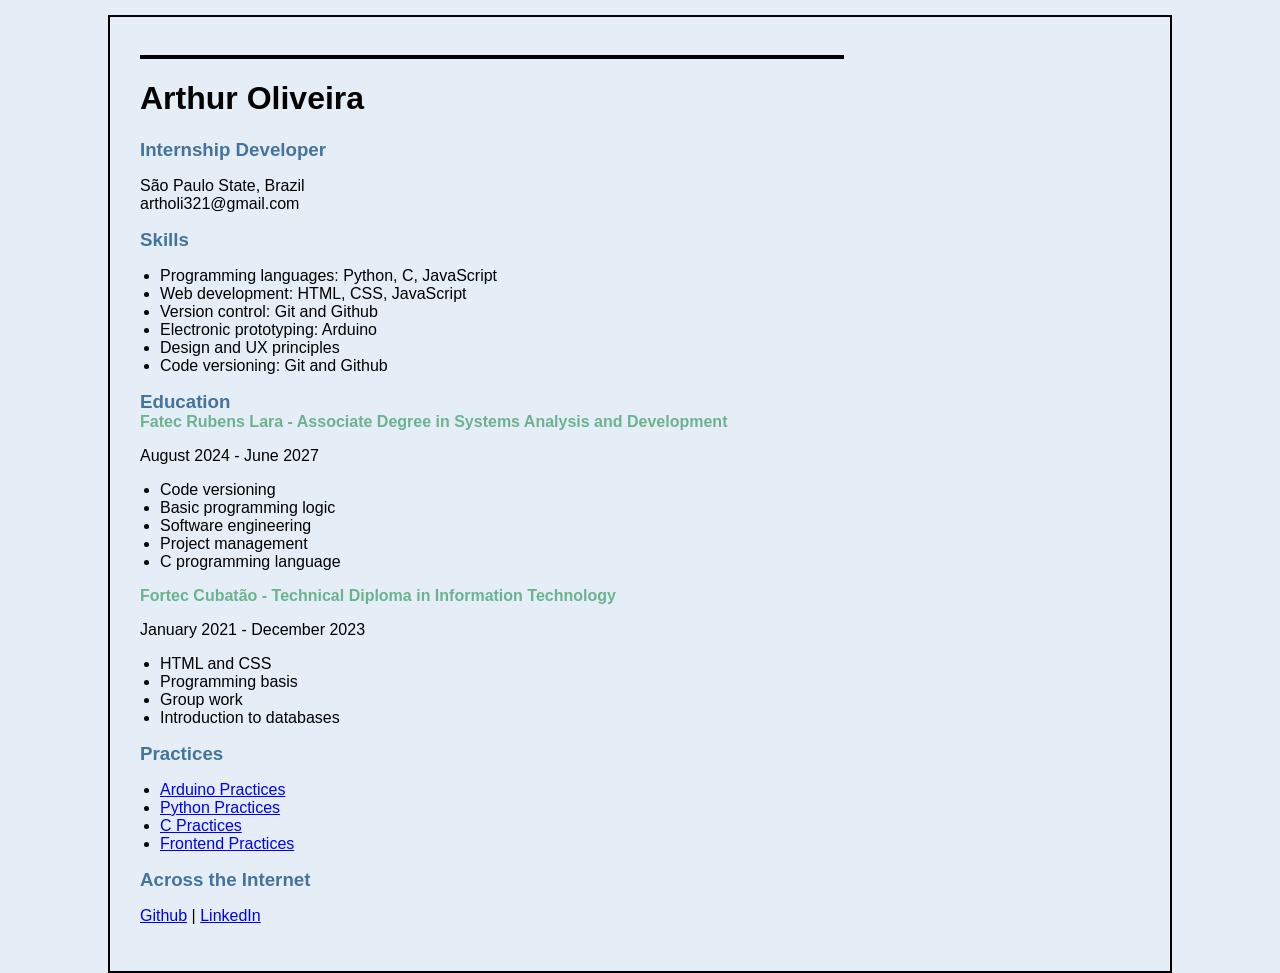
<file: roadmap-sh-frontend/1-html/1- single_page_cv/index.html>
<!DOCTYPE html>
<html lang="en">
<head>
    <meta charset="UTF-8">
    <meta name="viewport" content="width=device-width, initial-scale=1.0">
    <title>Single Page CV</title>
    <style>
        body {
            font-family: Arial, sans-serif;
            max-width: 1000px;
            margin: 0 auto;
            margin-top: 15px;
            border: 2px solid black;
            padding: 30px;
            background-color: #e5eef7;
            text-align: justify;
        }
        h3 {
            color: #44749D;
            margin: 0 auto;
        }
        h4 {
            color: #6bb38e;
            margin: 0 auto;
        }
        hr{
            width: 70%;
            margin-left: 0;
            border: 2px solid black;
        }
        ul{
            padding-left: 0;
            margin-left: 20px;
        }
    </style>
</head>
<body>
    <hr>
    <h1>Arthur Oliveira</h1>
    
    <h3>Internship Developer</h3>
    <p>São Paulo State, Brazil<br>artholi321@gmail.com</p>

    <h3>Skills</h3>
    <ul>
        <li>Programming languages: Python, C, JavaScript</li>
        <li>Web development: HTML, CSS, JavaScript</li>
        <li>Version control: Git and Github</li>
        <li>Electronic prototyping: Arduino</li>
        <li>Design and UX principles</li>
        <li>Code versioning: Git and Github</li>
    </ul>

    <h3>Education</h3>
    <h4>Fatec Rubens Lara - Associate Degree in Systems Analysis and Development</h4>
    <p>August 2024 - June 2027</p>
    <ul>
        <li>Code versioning</li>
        <li>Basic programming logic</li>
        <li>Software engineering</li>
        <li>Project management</li>
        <li>C programming language</li>
    </ul>

    <h4>Fortec Cubatão - Technical Diploma in Information Technology</h4>
    <p>January 2021 - December 2023</p>
    <ul>
        <li>HTML and CSS</li>
        <li>Programming basis</li>
        <li>Group work</li>
        <li>Introduction to databases</li>
    </ul>   

    <h3>Practices</h3>
    <ul>
        <li><a href="https://github.com/Arthur0li/algorithms-and-exercises/tree/main/Arduino">Arduino Practices</a></li>
        <li><a href="https://github.com/Arthur0li/algorithms-and-exercises/tree/main/Python">Python Practices</a></li>
        <li><a href="https://github.com/Arthur0li/algorithms-and-exercises/tree/main/C">C Practices</a></li>
        <li><a href="https://github.com/Arthur0li/algorithms-and-exercises/tree/main/roadmap-sh-frontend">Frontend Practices</a></li>
    </ul>

    <h3>Across the Internet</h3>
    <p><a href="https://github.com/Arthur0li">Github</a> | <a href="https://www.linkedin.com/in/arthur-oliveira-21ab8a236/">LinkedIn</a></p>
</body>
</html>
</file>
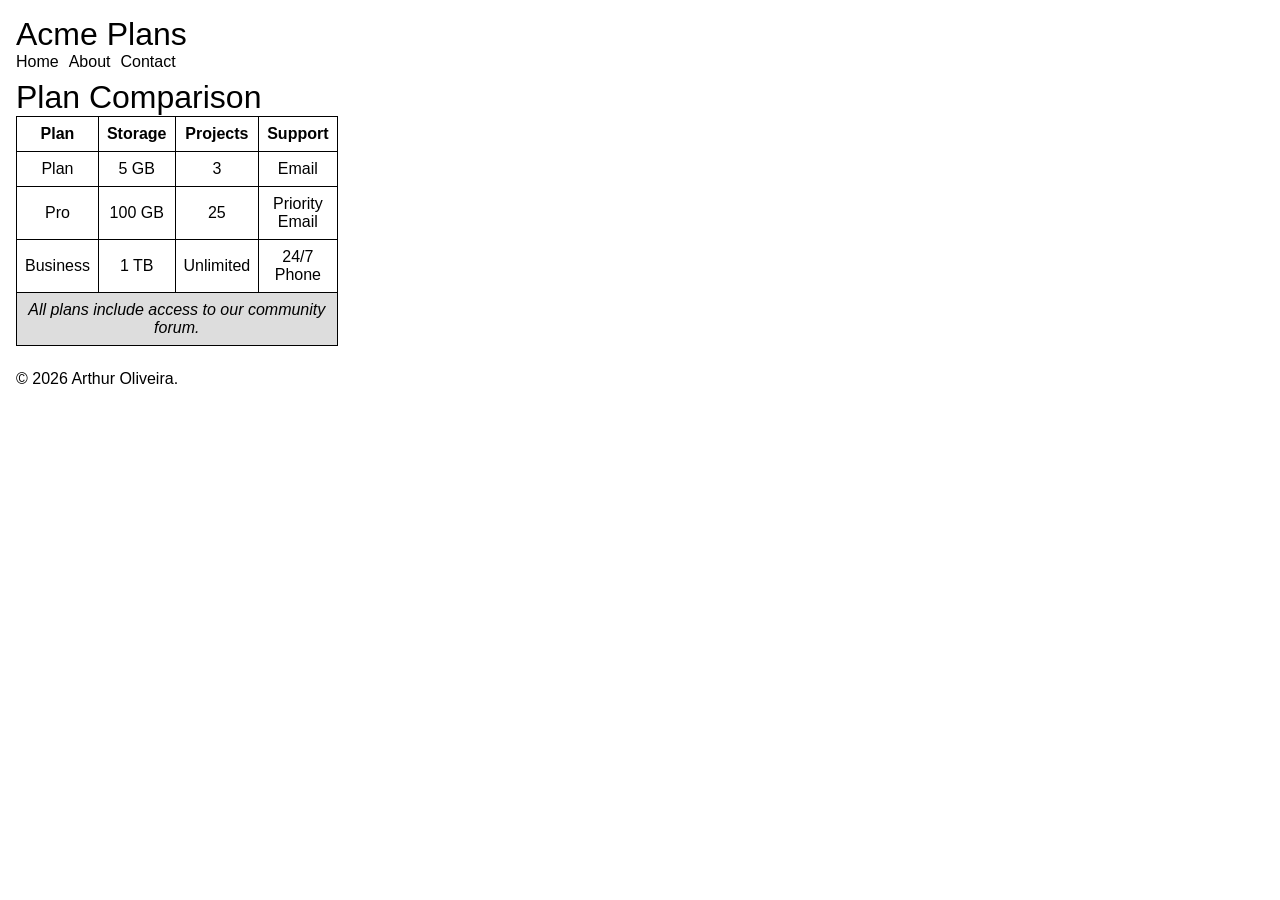
<file: roadmap-sh-frontend/1-html/3 - pricing_comparison_table/index.html>
<!DOCTYPE html>
<html lang="en">
<head>
    <meta charset="UTF-8">
    <meta name="viewport" content="width=device-width, initial-scale=1.0">
    <title>Pricing Comparison</title>

<style>
    body {
        font-family: Open Sans, sans-serif;
        margin: 0;
        padding: 16px;
    }

    h1, p {
        margin: 0;
        font-weight: 50;
    }

    nav {
        display: flex;
        gap: 10px;
    }

    main {
        margin-top: 8px;
        margin-bottom: 8px;
    }

    footer {
        margin-top: 24px;
    }

    table {
        width: 25%;
        border-collapse: collapse;
    }

    tr, td, th {
        border: 1px solid black;
        padding: 8px;
        text-align: center;
    }
</style>
</head>
<body>
    <header>
        <h1>Acme Plans</h1>
        <nav>
            <p>Home</p>
            <p>About</p>
            <p>Contact</p>
        </nav>
    </header>

    <main>
        <h1>Plan Comparison</h1>

        <table>
            <thead>
                <tr>
                    <th>Plan</th>
                    <th>Storage</th>
                    <th>Projects</th>
                    <th>Support</th>
                </tr>
            </thead>
            <tbody>
                <tr>
                    <td>Plan</td>
                    <td>5 GB</td>
                    <td>3</td>
                    <td>Email</td>
                </tr>
                <tr>
                    <td>Pro</td>
                    <td>100 GB</td>
                    <td>25</td>
                    <td>Priority Email</td>
                </tr>
                <tr>
                    <td>Business</td>
                    <td>1 TB</td>
                    <td>Unlimited</td>
                    <td>24/7 Phone</td>
                </tr>
                <tr>
                    <td colspan="4" style="text-align: center; font-style: italic; background-color: #dddddd;">All plans include access to our community forum.</td>
                </tr>
            </tbody>
        </table>
    </main>

    <footer>
        <p>© 2026 Arthur Oliveira.</p>
    </footer>
</body>
</html>
</file>
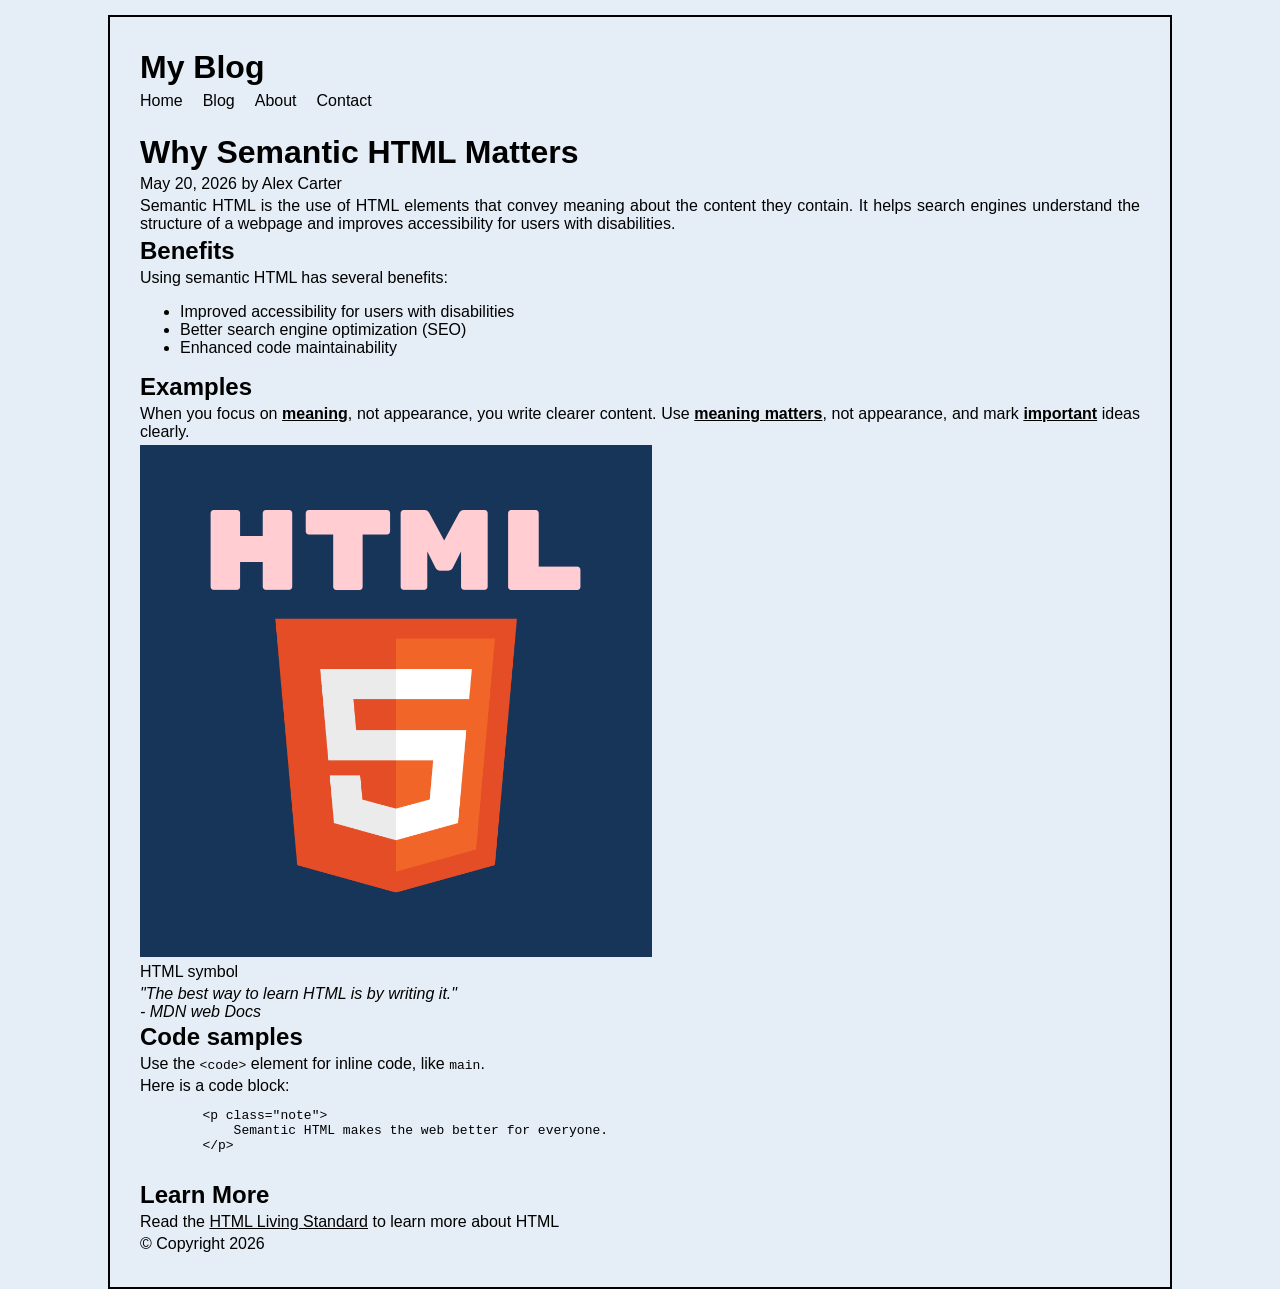
<file: roadmap-sh-frontend/1-html/4 - blog_post_page/index.html>
<!DOCTYPE html>
<html lang="en">
<head>
    <meta charset="UTF-8">
    <meta name="viewport" content="width=device-width, initial-scale=1.0">
    <title>Blog Post</title>

    <style>
    body {
        font-family: Open Sans, sans-serif;
        max-width: 1000px;
        margin: 0 auto;
        margin-top: 15px;
        border: 2px solid black;
        padding: 30px;
        background-color: #e5eef7;
        text-align: justify;
    }
    nav {
        display: flex;
        gap: 20px;
        margin-bottom: 20px;
    }

    h1, h2, p{
        margin-top: 2px;
        margin-bottom: 4px;
    }
    </style>
</head>
<body>
    <header>
     <h1>My Blog</h1>
     <nav>
        <p>Home</p>
        <p>Blog</p>
        <p>About</p>
        <p>Contact</p>
     </nav>
    </header>

    <main>
        <h1>Why Semantic HTML Matters</h1>
        <p>May 20, 2026 by Alex Carter</p>
        <p>Semantic HTML is the use of HTML elements that convey meaning about the content they contain. It helps search engines understand the structure of a webpage and improves accessibility for users with disabilities.</p>

        <h2>Benefits</h2>
        <p>Using semantic HTML has several benefits:</p>
        <ul>
            <li>Improved accessibility for users with disabilities</li>
            <li>Better search engine optimization (SEO)</li>
            <li>Enhanced code maintainability</li>
        </ul>

        <h2>Examples</h2>
        <p>When you focus on <strong><ins>meaning</ins></strong>, not appearance, you write clearer content. Use <strong><ins>meaning matters</ins></strong>, not appearance, and mark <strong><ins>important</ins></strong> ideas clearly.</p>
        
        <img src="html.png" alt="Example of HTML image">
        <p>HTML symbol</p>
        <cite>"The best way to learn HTML is by writing it."<br> - MDN web Docs</cite>

        <h2>Code samples</h2>
        <p>
            Use the <code>&lt;code&gt;</code> element for inline code,
            like <code>main</code>.
        </p>

        <p>Here is a code block:</p>

        <pre>
        &lt;p class="note"&gt;
            Semantic HTML makes the web better for everyone.
        &lt;/p&gt;
        </pre>

         <h2>Learn More</h2>
         <p>Read the <ins>HTML Living Standard</ins> to learn more about HTML</p>
    </main>

    <footer>
        <p>© Copyright 2026</p>
    </footer>
</body>
</html>
</file>
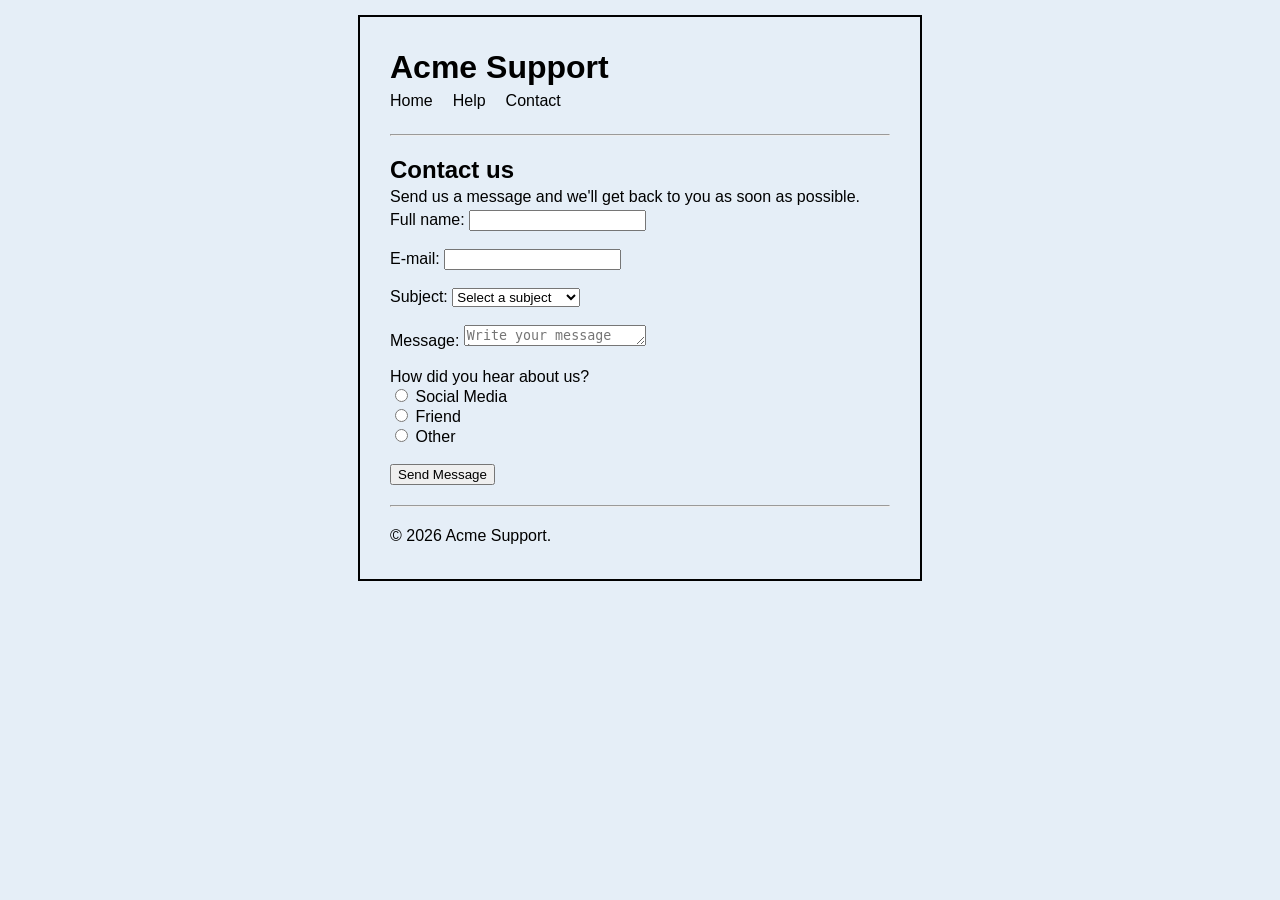
<file: roadmap-sh-frontend/1-html/5 - contact_form/index.html>
<!DOCTYPE html>
<html lang="en">
<head>
    <meta charset="UTF-8">
    <meta name="viewport" content="width=device-width, initial-scale=1.0">
    <title>Contact Acme</title>
    <style>
        body {
            font-family: Open Sans, sans-serif;
            max-width: 500px;
            margin: 0 auto;
            margin-top: 15px;
            border: 2px solid black;
            padding: 30px;
            background-color: #e5eef7;
            text-align: justify;
        }
        nav {
            display: flex;
            gap: 20px;
            margin-bottom: 20px;
        }
        hr {
            margin: 20px 0;
        }
        h1, h2, p{
        margin-top: 2px;
        margin-bottom: 4px;
        }
    </style>
</head>
<body>
    <header>
        <h1>Acme Support</h1>
        <nav>
            <p>Home</p>
            <p>Help</p>
            <p>Contact</p>
        </nav>
        <hr>
    </header>
    
    <main>
        <section>
            <h1>Contact us</h1>
            <p>Send us a message and we'll get back to you as soon as possible.</p>
            <form action="Form" method="post">    
                <label for="Full name">Full name:</label>    
                <input type="text" id="Full name" name="Full name" required>   
                
                <br><br>    
                
                <label for="email">E-mail:</label>    
                <input type="email" id="email" name="email" required>    
                
                <br><br>    
                
                <label for="subject">Subject:</label>    
                <select id="subject" name="subject" required>    
                    <option value="">Select a subject</option>    
                    <option value="general">General Inquiry</option>    
                    <option value="support">Technical Support</option>    
                    <option value="sales">Sales</option>
                </select>

                <br><br>    
                
                <label for="MESSAGE">Message:</label>    
                <textarea id="MESSAGE" name="MESSAGE" rows="1" cols="20" placeholder="Write your message here..." required></textarea> 
                
                <br><br>    

                <label for="choice">How did you hear about us?</label>
                <br>
                <input type="radio" id="choice1" name="choice" value="social media" required>
                <label for="choice1">Social Media</label>
                <br>    
                <input type="radio" id="choice2" name="choice" value="friend" required>
                <label for="choice2">Friend</label>
                <br>
                <input type="radio" id="choice3" name="choice" value="other" required>
                <label for="choice3">Other</label> 
                
                <br><br>    

                <button type="submit">Send Message</button>    
            </form>
        </section>
    </main>

    <hr>
    <footer>
         <p>© 2026 Acme Support.</p>    
    </footer>
</body>
</html>
</file>
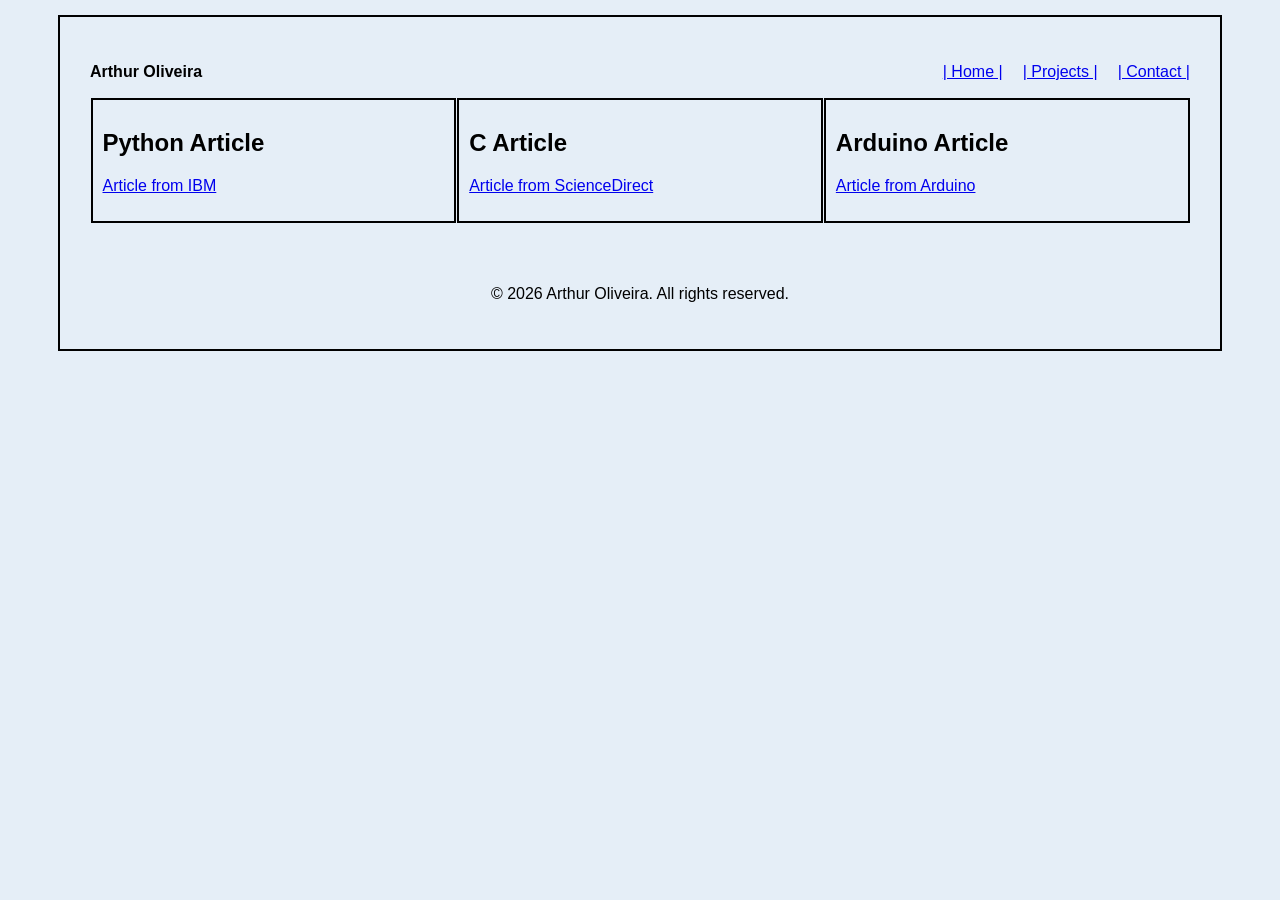
<file: roadmap-sh-frontend/1-html/2 - basic_html_website/article.html>
<!DOCTYPE html>
<html lang="en">
<head>
    <meta charset="UTF-8">
    <meta name="viewport" content="width=device-width, initial-scale=1.0">
    <title>Article</title>
    <link rel="stylesheet" href="style.css">
</head>
<body>
    <header>
        <p class="name">Arthur Oliveira</p>
        <nav>
            <a href="homepage.html">| Home |</a>
            <a href="projects.html">| Projects |</a>
            <a href="contact.html">| Contact |</a>
        </nav>
    </header>

    <main>
        <section class="content">
            <section class="content-itens">
                <h2>Python Article</h2>
                <p><a href="https://developer.ibm.com/languages/python/articles/">Article from IBM</a></p>
            </section>

            <section class="content-itens">
                <h2>C Article</h2>
                <p><a href="https://www.sciencedirect.com/topics/computer-science/c-programming">Article from ScienceDirect</a></p>
            </section>

            <section class="content-itens">
                <h2>Arduino Article</h2>
                <p><a href="https://www.arduino.cc/en/Tutorial/HomePage">Article from Arduino</a></p>
            </section>
        </section>
    </main>

    <footer>
        <p>© 2026 Arthur Oliveira. All rights reserved.</p>    
    </footer>
</body>
</html>
</file>
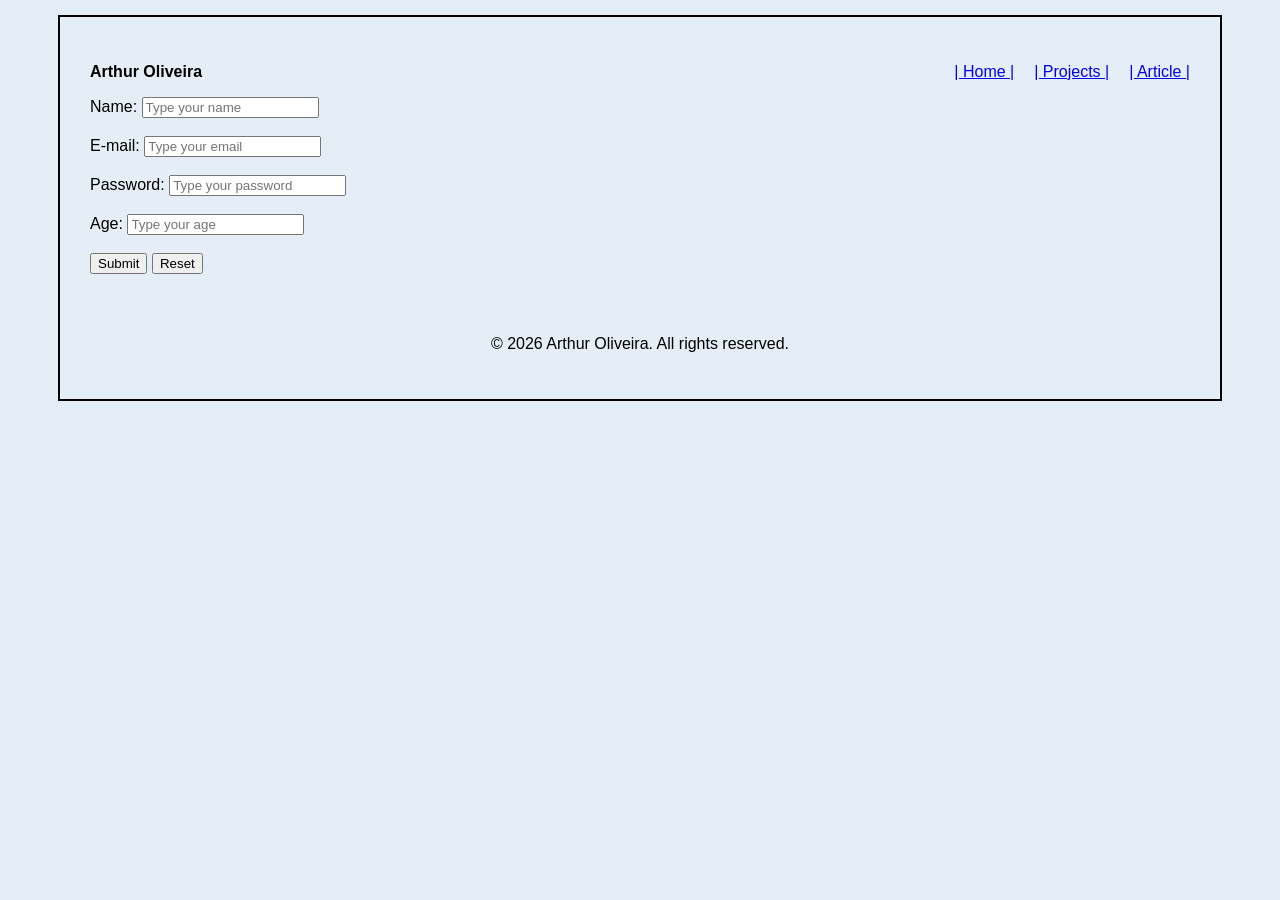
<file: roadmap-sh-frontend/1-html/2 - basic_html_website/contact.html>
<!DOCTYPE html>
<html lang="en">
<head>
    <meta charset="UTF-8">
    <meta name="viewport" content="width=device-width, initial-scale=1.0">
    <title>Contact me</title>
    <link rel="stylesheet" href="style.css">
</head>
<body>
    <header>
        <p class="name">Arthur Oliveira</p>
        <nav>
            <a href="homepage.html">| Home |</a>
            <a href="projects.html">| Projects |</a>
            <a href="article.html">| Article |</a>
        </nav>
    </header>

    <main>
        <section>
            <form action="Form" method="post">    
                <label for="name">Name:</label>    
                <input type="text" id="name" name="name" placeholder="Type your name" required>   
                
                <br><br>    
                
                <label for="email">E-mail:</label>    
                <input type="email" id="email" name="email" placeholder="Type your email" required>    
                
                <br><br>    
                
                <label for="password">Password:</label>    
                <input type="password" id="password" name="password" placeholder="Type your password" required>    
                
                <br><br>    
                
                <label for="age">Age:</label>    
                <input type="number" id="age" name="age" placeholder="Type your age" required>    
                
                <br><br>    

                <button type="submit">Submit</button>    
                <button type="reset">Reset</button>
            </form>
        </section>
    </main>

    <footer>
         <p>© 2026 Arthur Oliveira. All rights reserved.</p>    
    </footer>
</body>
</html>
</file>
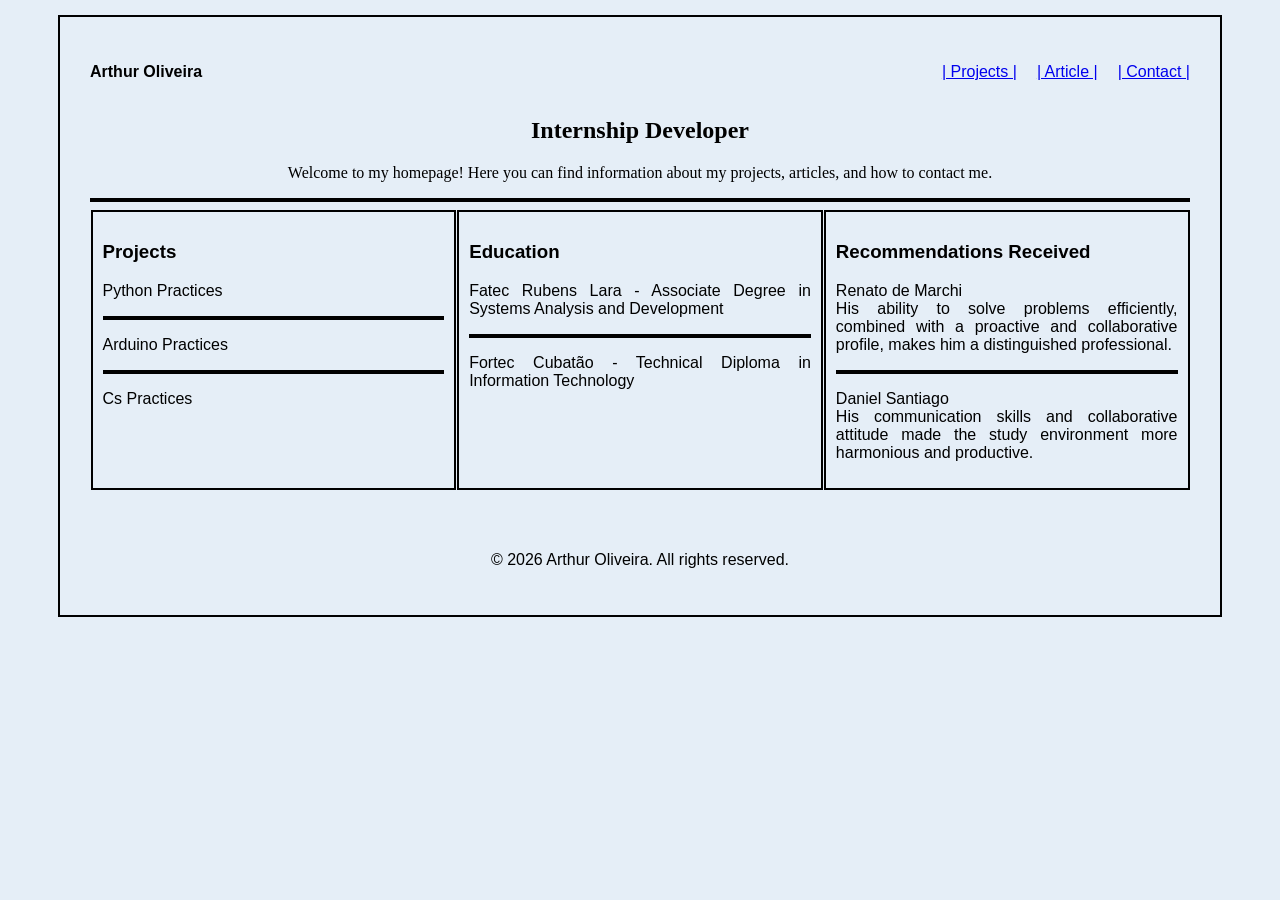
<file: roadmap-sh-frontend/1-html/2 - basic_html_website/homepage.html>
<!DOCTYPE html>
<html lang="en">
<head>
    <meta charset="UTF-8">
    <meta name="viewport" content="width=device-width, initial-scale=1.0">
    <title>My Homepage</title>
    <link rel="stylesheet" href="style.css">
</head>

<body>
    <header>
        <p class="name">Arthur Oliveira</p>
        <nav>
            <a href="projects.html">| Projects |</a>
            <a href="article.html">| Article |</a>
            <a href="contact.html">| Contact |</a>
        </nav>
    </header>

    <main>
        <section class="title">
            <h1>Internship Developer</h1>
            <p>Welcome to my homepage! Here you can find information about my projects, articles, and how to contact me.</p>

            <hr>
        </section>
        
        <section class="content">
            <section class="content-itens">
                <h3>Projects</h3>
                <p>Python Practices</p>
                <hr>
                <p>Arduino Practices</p>
                <hr>
                <p>Cs Practices</p>
            </section>

            <section class="content-itens">
                <h3>Education</h3>
                <p>Fatec Rubens Lara - Associate Degree in Systems Analysis and Development</p>
                <hr>
                <p>Fortec Cubatão - Technical Diploma in Information Technology</p>
            </section>

            <section class="content-itens">
                <h3>Recommendations Received</h3>
                <p>Renato de Marchi<br> His ability to solve problems efficiently, combined with a proactive and collaborative profile, makes him a distinguished professional.</p>
                <hr>
                <p>Daniel Santiago <br> His communication skills and collaborative attitude made the study environment more harmonious and productive.</p>
            </section>
        </section>

    <footer>
        <p>© 2026 Arthur Oliveira. All rights reserved.</p>    
    </footer>
</body>
</html>
</file>
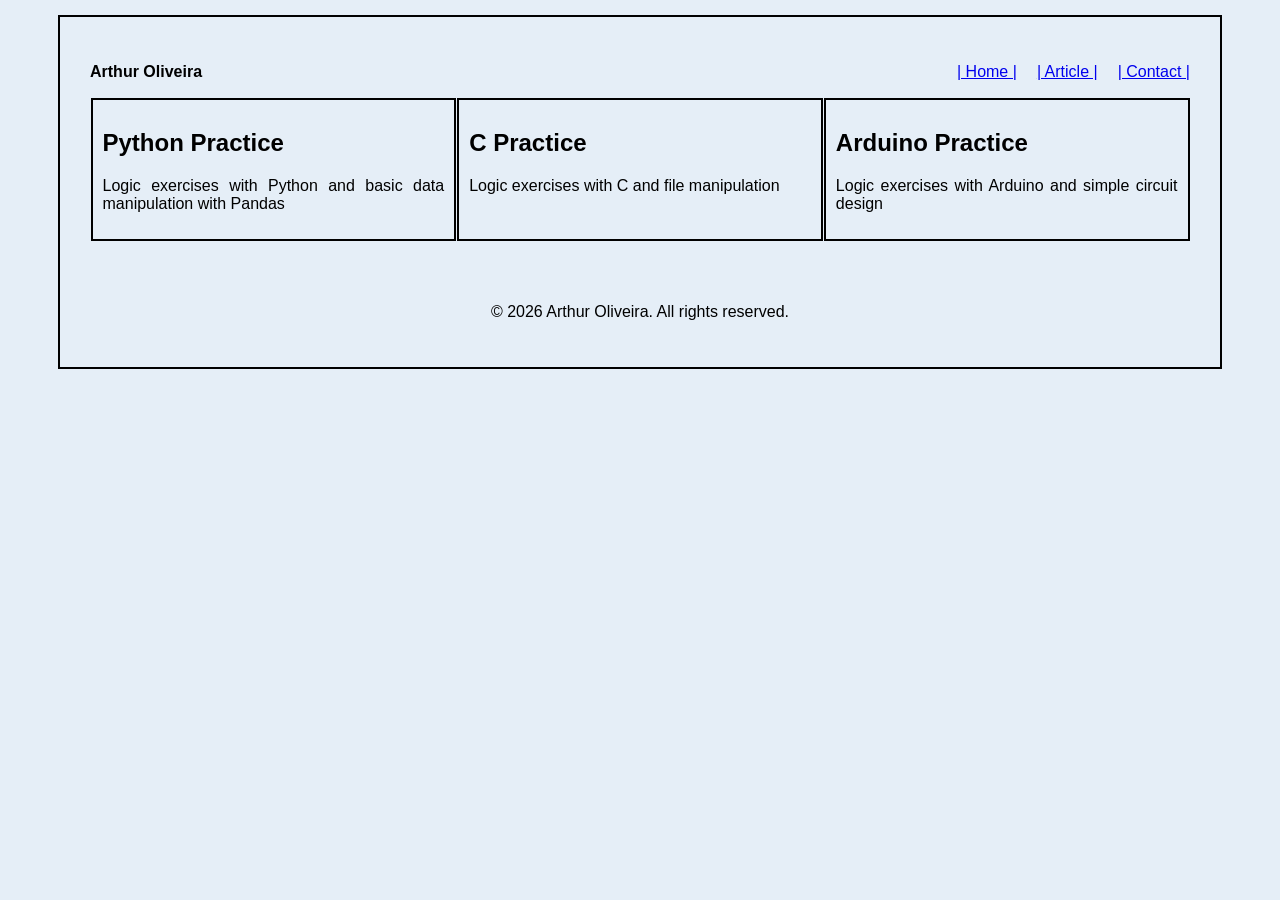
<file: roadmap-sh-frontend/1-html/2 - basic_html_website/projects.html>
<!DOCTYPE html>
<html lang="en">
<head>
    <meta charset="UTF-8">
    <meta name="viewport" content="width=device-width, initial-scale=1.0">
    <title>Projects</title>
    <link rel="stylesheet" href="style.css">
</head>
<body>
    <header>
        <p class="name">Arthur Oliveira</p>
        <nav>
            <a href="homepage.html">| Home |</a>
            <a href="article.html">| Article |</a>
            <a href="contact.html">| Contact |</a>
        </nav>
    </header>

    <main>
        <section class="content">
            <section class="content-itens">
                <h2>Python Practice</h2>
                <p>Logic exercises with Python and basic data manipulation with Pandas</p>
            </section>

            <section class="content-itens">
                <h2>C Practice</h2>
                <p>Logic exercises with C and file manipulation</p>
            </section>

            <section class="content-itens">
                <h2>Arduino Practice</h2>
                <p>Logic exercises with Arduino and simple circuit design</p>
            </section>
        </section>
    </main>

    <footer>
        <p>© 2026 Arthur Oliveira. All rights reserved.</p>    
    </footer>
</body>
</html>
</file>
<file: roadmap-sh-frontend/1-html/2 - basic_html_website/style.css>
header {
            display: flex;
            justify-content: space-between; /* separa os elementos */
            align-items: center; /* alinha verticalmente */
        }

        .name {
            font-weight: bold;
        }

        nav {
            display: flex;
            gap: 20px; /* espaço entre os links */
        }

        .title {
            text-align: center;
            font-family: Times New Roman, serif;
        }

        body {
            font-family: Arial, sans-serif;
            max-width: 1100px;
            margin: 0 auto;
            margin-top: 15px;
            border: 2px solid black;
            padding: 30px;
            background-color: #e5eef7;
        }
        
        .content {
            display: flex;
        }

        .content-itens {
            border: 2px solid black;
            padding: 10px;
            flex: 1; /* divide igualmente o espaço */
            margin: 0.5px; /* espaço entre as seções */
            text-align: justify;
        }

        hr{
            border: 2px solid black;
        }

        footer {
            text-align: center;
            margin-top: 30px;
            padding-top: 15px;
        }
</file>
